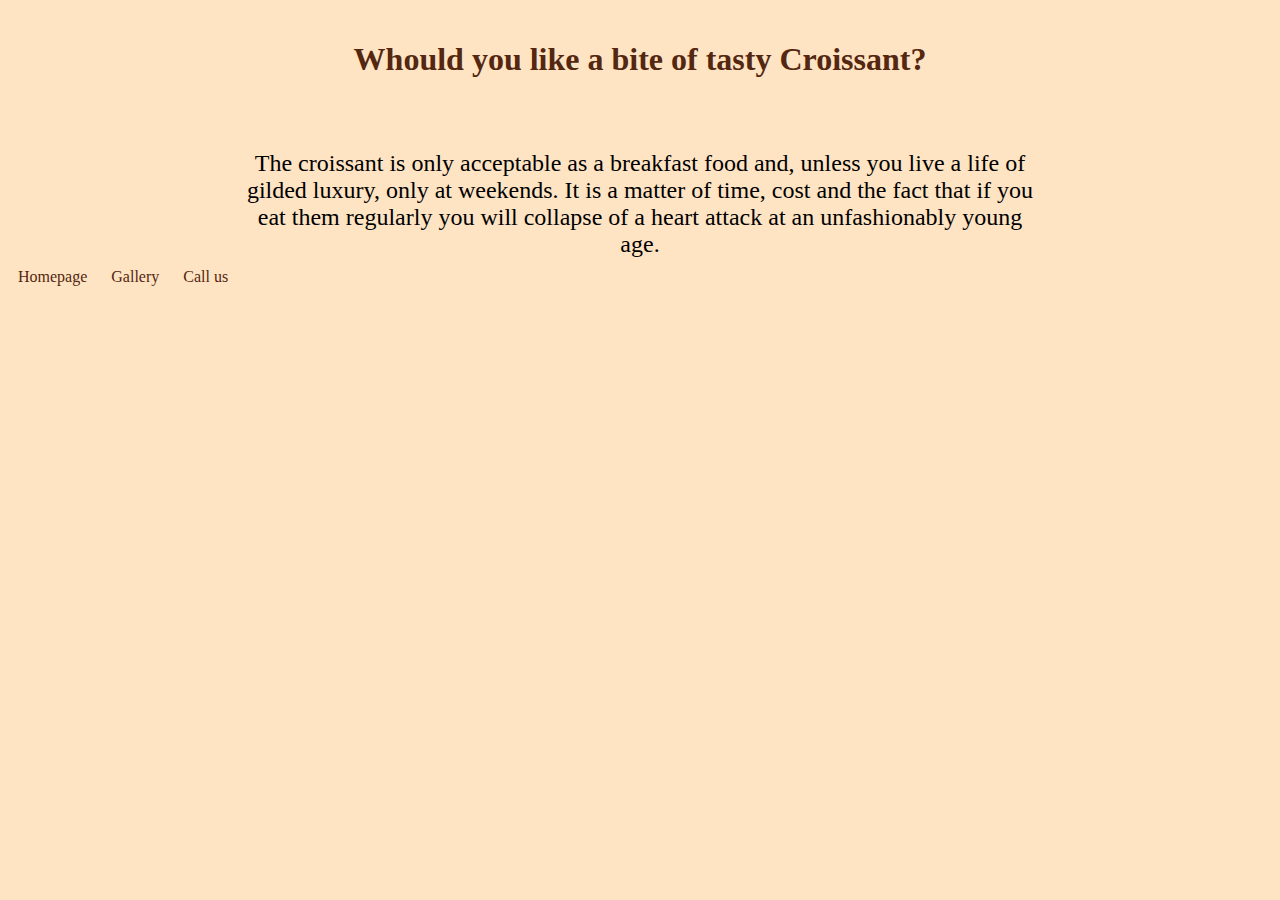
<file: index.html>
<!DOCTYPE html>
<html lang="en">

<head>
    <meta charset="UTF-8">
    <meta http-equiv="X-UA-Compatible" content="IE=edge">
    <meta name="viewport" content="width=device-width, initial-scale=1.0">
    <meta name="description" content="TastyCroissant: place to order and enjoy the best croissants ever">
    <!-- CSS only -->
    <link href="https://cdn.jsdelivr.net/npm/bootstrap@5.2.2/dist/css/bootstrap.min.css" rel="stylesheet"
        integrity="sha384-Zenh87qX5JnK2Jl0vWa8Ck2rdkQ2Bzep5IDxbcnCeuOxjzrPF/et3URy9Bv1WTRi" crossorigin="anonymous">
    <link rel="stylesheet" href="/styles/style.css">
    <title>Extremely delicious bakery - TastyCroissant</title>
</head>

<body>
    <h1>Whould you like a bite of tasty Croissant?</h1>
    <p class="main">The croissant is only acceptable as a breakfast food and, unless you live a life of gilded luxury,
        only at
        weekends. It
        is a matter of time, cost and the fact that if you eat them regularly you will collapse of a heart attack at an
        unfashionably young age.</p>
    <div class="d-flex justify-content-center">
        <a href="/" class="nav" title="TastyCroissant main page">Homepage</a>
        <a href="/photo.html" class="nav" title="TastyCroissant Gallery">Gallery</a>
        <a href="/contact.html" class="nav" title="TastyCroissant Contacts">Call us</a>
    </div>

</body>

</html>
</file>
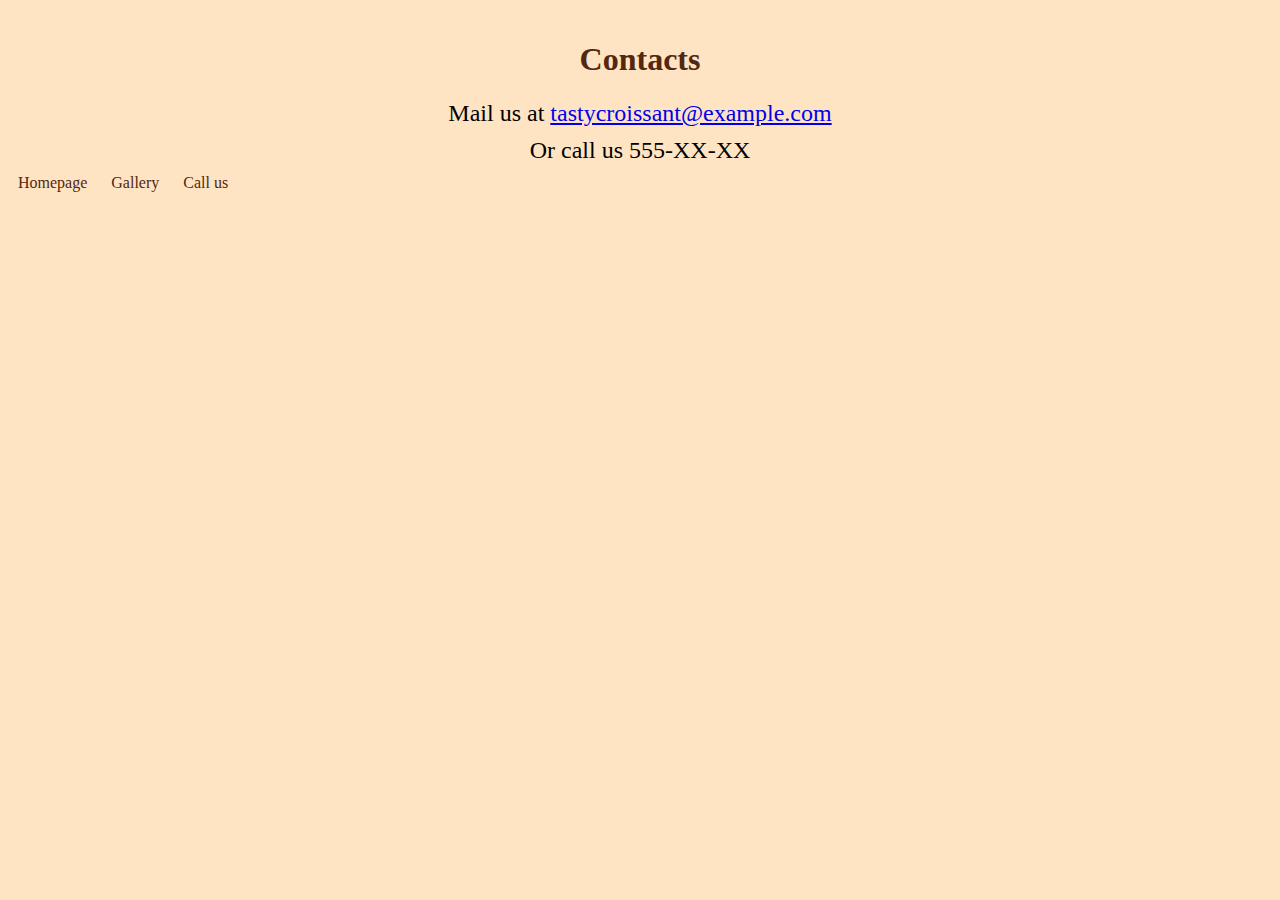
<file: contact.html>
<!DOCTYPE html>
<html lang="en">

<head>
    <meta charset="UTF-8">
    <meta http-equiv="X-UA-Compatible" content="IE=edge">
    <meta name="viewport" content="width=device-width, initial-scale=1.0">
    <meta name="description" content="Order bakery from TastyCroissant">
    <!-- CSS only -->
    <link href="https://cdn.jsdelivr.net/npm/bootstrap@5.2.2/dist/css/bootstrap.min.css" rel="stylesheet"
        integrity="sha384-Zenh87qX5JnK2Jl0vWa8Ck2rdkQ2Bzep5IDxbcnCeuOxjzrPF/et3URy9Bv1WTRi" crossorigin="anonymous">
    <link rel="stylesheet" href="/styles/style.css">
    <title>Contacts - TastyCroissant</title>
</head>

<body>
    <h1>Contacts</h1>
    <p>Mail us at <a href="mailto:tastycroissant@example.com">tastycroissant@example.com</a></p>
    <p>Or call us 555-XX-XX</p>
    <div class="d-flex justify-content-center">
        <a href="/" class="nav" title="TastyCroissant main page">Homepage</a>
        <a href="/photo.html" class="nav" title="TastyCroissant Gallery">Gallery</a>
        <a href="/contact.html" class="nav" title="TastyCroissant Contacts">Call us</a>
    </div>
</body>

</html>
</file>
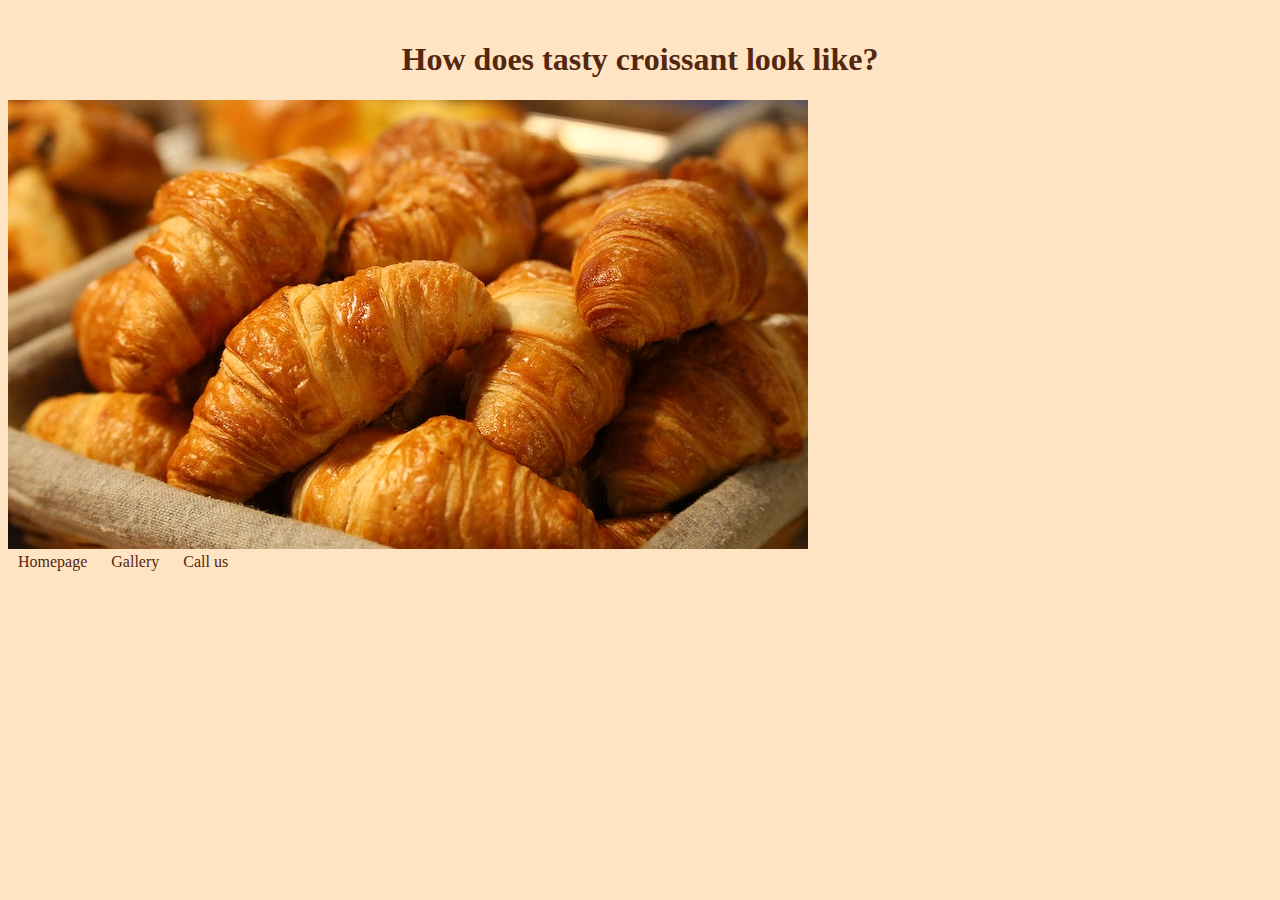
<file: photo.html>
<!DOCTYPE html>
<html lang="en">

<head>
    <meta charset="UTF-8">
    <meta http-equiv="X-UA-Compatible" content="IE=edge">
    <meta name="viewport" content="width=device-width, initial-scale=1.0">
    <meta name="description" content="Photos of delicious croissants made by our staff">
    <!-- CSS only -->
    <link href="https://cdn.jsdelivr.net/npm/bootstrap@5.2.2/dist/css/bootstrap.min.css" rel="stylesheet"
        integrity="sha384-Zenh87qX5JnK2Jl0vWa8Ck2rdkQ2Bzep5IDxbcnCeuOxjzrPF/et3URy9Bv1WTRi" crossorigin="anonymous">
    <link rel="stylesheet" href="/styles/style.css">
    <title>Gallery - TastyCroissant</title>
</head>

<body>
    <h1>How does tasty croissant look like?
    </h1>
    <img src="/img/croissants.jpg" alt="many nice and tasty croissants" class="d-block img-fluid rounded mx-auto">
    <div class="d-flex justify-content-center">
        <a href="/" class="nav" title="TastyCroissant main page">Homepage</a>
        <a href="/photo.html" class="nav" title="TastyCroissant Gallery">Gallery</a>
        <a href="/contact.html" class="nav" title="TastyCroissant Contacts">Call us</a>
    </div>

</body>

</html>
</file>
<file: styles/style.css>
body {
  background: bisque;
}
h1 {
  text-align: center;
  color: rgb(83, 39, 16);
  padding-top: 20px;
}

p {
  font-size: 24px;
  text-align: center;
  max-width: 800px;
  margin: 10px auto;
}

a.nav {
  padding: 10px;
  color: rgb(83, 39, 16);
  text-decoration: none;
}

.main {
  padding-top: 50px;
}
</file>
